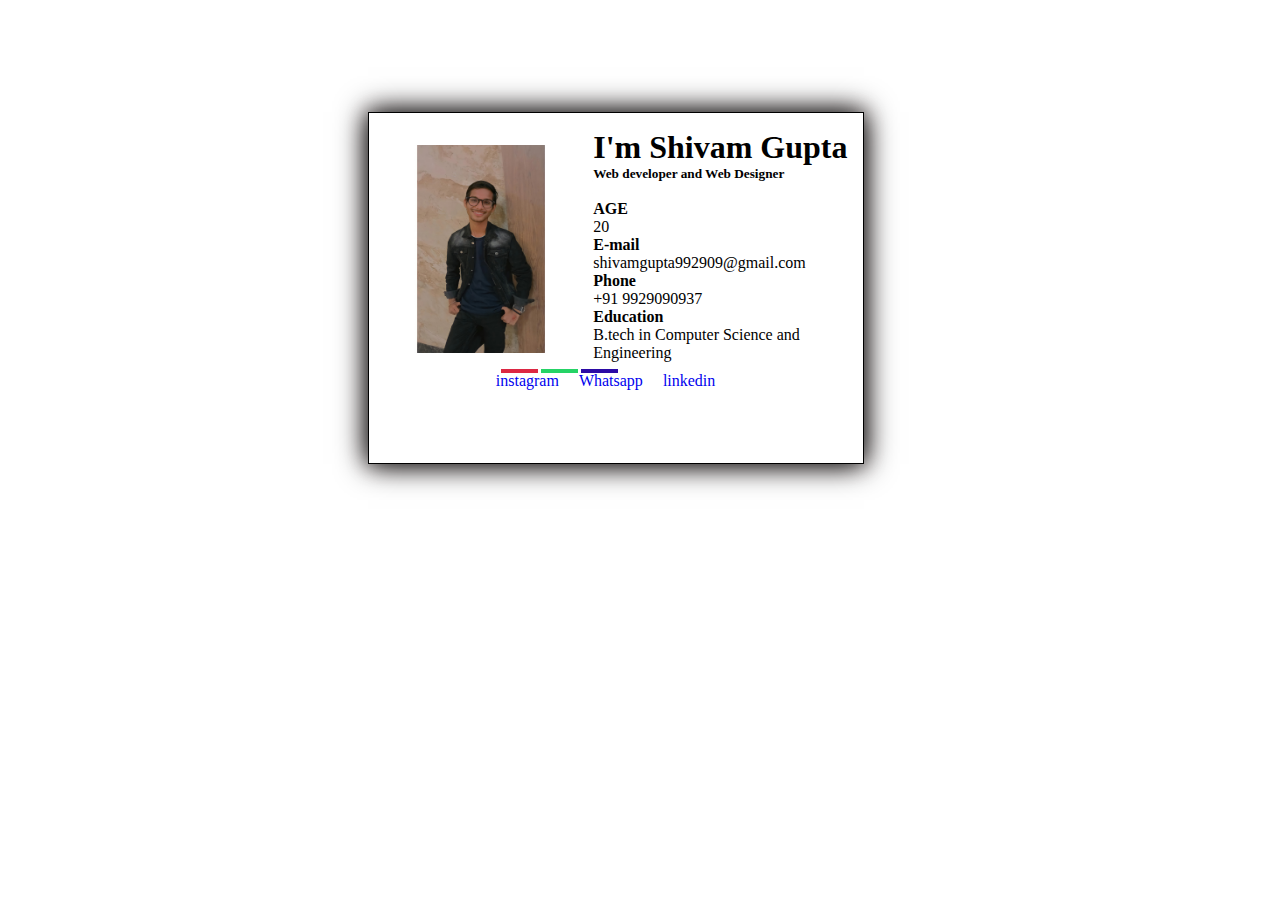
<file: Weather app/About.html>
<!DOCTYPE html>
<html lang="en">

<head>
    <meta charset="UTF-8">
    <meta http-equiv="X-UA-Compatible" content="IE=edge">
    <meta name="viewport" content="width=device-width, initial-scale=1.0">
    <link rel="stylesheet" href="About.css">
    <!-- font awesome -->
    <link rel="stylesheet" href="https://cdnjs.cloudflare.com/ajax/libs/font-awesome/6.2.1/css/all.min.css"
        integrity="sha512-MV7K8+y+gLIBoVD59lQIYicR65iaqukzvf/nwasF0nqhPay5w/9lJmVM2hMDcnK1OnMGCdVK+iQrJ7lzPJQd1w=="
        crossorigin="anonymous" referrerpolicy="no-referrer" />
    <title>About Me</title>
</head>

<body>
    <div class="about">

        <div class="container">
            <div class="flex">
                <img src="./img/Shivam.jpg" alt="img">

                <div class="content">
                    <h1>I'm <strong>Shivam Gupta</strong></h1>
                    <h5>Web developer and Web Designer</h5><br>
                    <strong class="margin-1">AGE</strong>
                    <p>20</p>
                    <strong class="margin-1">E-mail</strong>
                    <p>shivamgupta992909@gmail.com</p>
                    <strong class="margin-1">Phone</strong>
                    <p>+91 9929090937</p>
                    <strong class="margin-1">Education</strong>
                    <p>B.tech in Computer Science and Engineering</p>
                </div>
            </div>
            <div class="social-media-icon">
                <ul>
                    <li><a href="https://www.instagram.com/shivamgupta9876/" target="_blank"><i
                                class="fa-brands fa-instagram instagram"></i></a></li>
                    <li><a href="wa.me/"><i class="fa-brands fa-whatsapp whatsapp"></i></a></li>
                    <li><a href="https://www.linkedin.com/in/shivam-gupta-4b62a0206"><i
                                class="fa-brands fa-linkedin linkedin"></i></a></li>
                </ul>
                <div class="icon">
                    <li><a href="https://www.instagram.com/shivamgupta9876/">instagram</a></li>
                    <li><a href="#">Whatsapp</a></li>
                    <li><a href="https://www.linkedin.com/in/shivam-gupta-4b62a0206">linkedin</a></li>
                </div>
            </div>
        </div>
    </div>
</body>

</html>
</file>
<file: Weather app/About.css>
* {
    margin: 0;
    padding: 0;
    box-sizing: border-box;
}

.about {
    background-image: url('https://images.pexels.com/photos/3183197/pexels-photo-3183197.jpeg?auto=compress&cs=tinysrgb&w=1260&h=750&dpr=1');
    max-height: 50vh;
    /* opacity: 0.7; */
    display: grid;
}

.flex {
    display: flex;
}

.container {
    margin-left: 23rem;
    margin-top: 7rem;
    border: 1px solid black;
    width: 31rem;
    height: 22rem;
    background-color: white;
    box-shadow: 0 0 30px black,
        0 0 20px gray,
        0 0 20px rgb(235, 218, 218);
}

.container img {
    /* height:70%; */
    height: 13rem;
    width: 15rem;
    margin-top: 2rem;
    opacity: 1;
    transition: transform 600ms;
}

.container img:hover {
    transform: scale(1.2);

}

.container content {
    width: 58%;
}

.content {
    margin-top: 1rem;
    display: block;
}

.margin-1 {
    margin-top: 5px;
    margin-right: 1rem;
}

/* -----------------  social media icon  ------------------------------ */
ul {
    position: relative;
    display: flex;
    /* margin-top: 1rem; */
    margin: 0.5rem 7rem;
}

ul li {
    position: relative;
    list-style: none;
    margin: 0 20px;
    cursor: pointer;
}

ul li a {
    text-decoration: none;
}

ul li a .fa-brands {
    font-size: 3rem;
    color: #222;
}

ul li::before {
    font-family: "FontAwesome";
    position: absolute;
    top: -1px;
    left: 0;
    font-size: 3rem;
    height: 0;
    overflow: hidden;
    transition: 0.5s ease-in-out;
}

ul li:nth-child(1)::before {
    content: "\f16d";
    background-image: linear-gradient(45deg, #f09433 0%, #e6683c 25%, #dc2743 50%, #cc2346 75%, #bc1888 100%);
    -webkit-background-clip: text;
    -webkit-text-fill-color: transparent;
    border-bottom: 4px solid #dc2743;
}

ul li:nth-child(2)::before {
    content: "\f232";
    color: #25D366;
    border-bottom: 4px solid #25D366;
}

ul li:nth-child(3)::before {
    content: "\f08c";
    color: #2b0aa5;
    border-bottom: 4px solid #2b0aa5;
}

ul li:hover::before {
    height: 100%;
}

.icon {
    display: flex;
    margin: -1rem 7.3rem;
}

.icon li {
    list-style: none;
    margin: 10px;

}

.icon li a {
    text-decoration: none;
}

.icon li a .red {
    color: red;
}

.icon li a .red {
    color: green;
}
</file>
